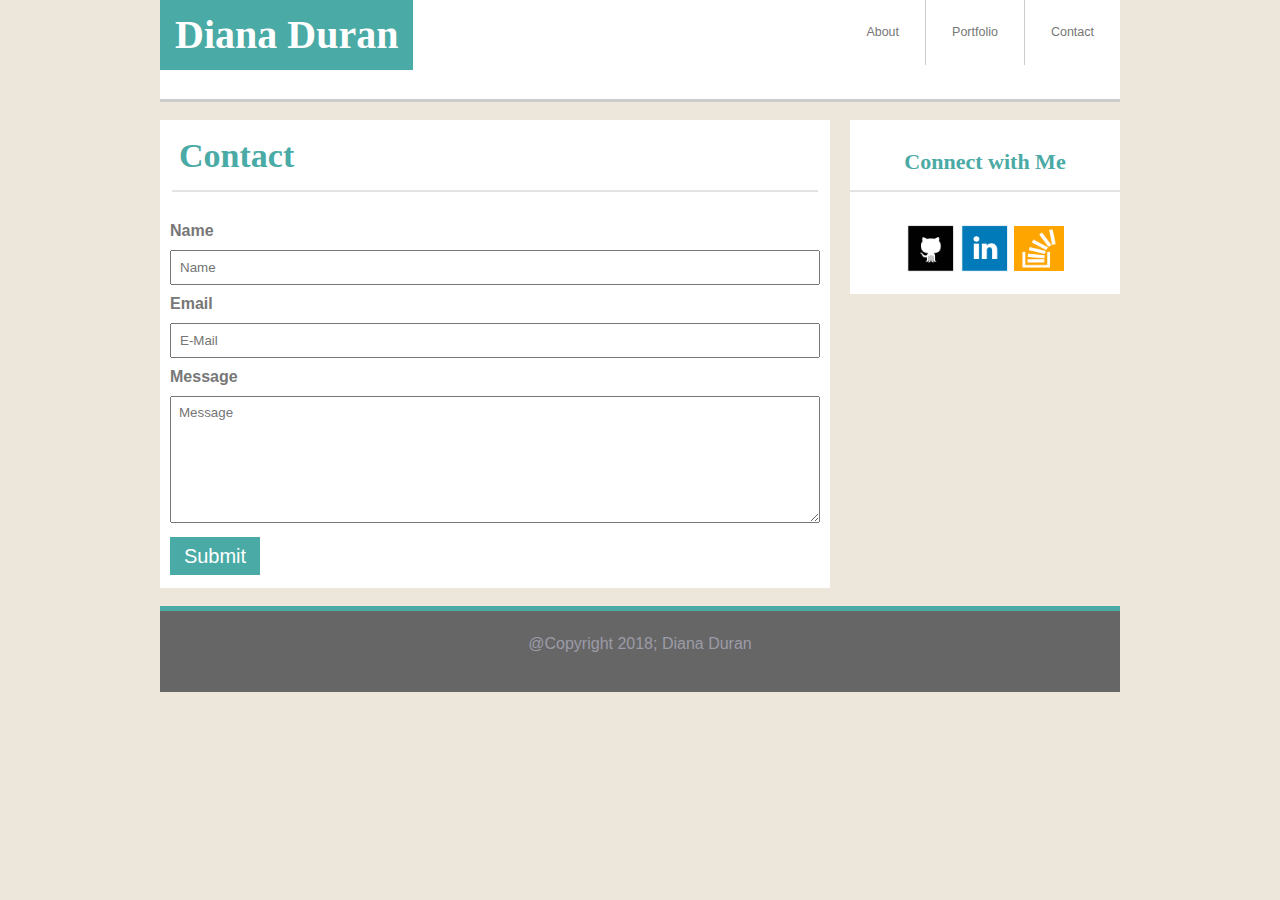
<file: contact.html>
<html>
<head>
	<meta charset="UTF-8">
	<title>Contact</title>
	<!--links-->
	<link rel="stylesheet" type="text/css" href="assets/css/style.css">
	<link rel="stylesheet" type="text/css" href="assets/css/reset.css">
	<!--Font-->
	<link href='http://fonts.googleapis.com/css?family=Signika' rel='stylesheet' type='text/css'>
	<link rel="icon" type="image/png" href="assets/images/dancing.ico" sizes="16x16">
</head>
<body>

<div class="container">

	<header>
	  <h1>Diana Duran</h1>
			<ul>
			  <li class="classBorder"><a href="contact.html">Contact</a></li>
			  <li class="classBorder"><a href="portfolio.html">Portfolio</a></li>
			  <li><a href="index.html">About</a></li>
			</ul>
	</header>

	
<article class="articleL">
	  <h1 class="classH1">Contact</h1>
	  <hr>
	   <form>
		 <p>Name</p><br>
		  <input type="text" name="name" placeholder="Name">
		  <br>
		 <p>Email</p><br>
		  <input type="text" name="email" placeholder="E-Mail">
		  <br>
		  <p>Message</p><br>
		  <textarea name="message" placeholder="Message"></textarea>
		  <br>
		  <input type="submit" value="Submit">

</form>
</article>

<article class="articleR">
	 <h1 class="classH1 classH1_Connect">Connect with Me</h1>
	 <hr>
	 <div class="iconA">
	 <a href="https://github.com/dianaduran/" target="_blank"><img src="assets/images/github.png"></a>
	 <a href="https://www.linkedin.com/feed/" target="_blank"><img src="assets/images/linkedin.png"></a>
	 <a href="https://stackoverflow.com/" target="_blank">
	 	<img src="assets/images/stackoverflow.png" style="height: 45px;   margin-bottom: 2px;"></a>
	 </div>
  
</article>
<footer><h3>@Copyright 2018; Diana Duran</h3></footer>
</div>

</body>
</html>
</file>
<file: assets/css/style.css>
body{
    color: #777777;
    background-color: #ede6da;
    background-image: url("https://www.transparenttextures.com/patterns/absurdity.png");
    /*height: auto;*/
}

.container{
	margin: auto;
    width: 960px;
    font-family: 'Arial', 'Helvetica Neue', Helvetica, sans-serif;
    position: relative;
    min-height: 100%
   } 
 


p{
   font-size: 20px;
   text-align: justify;
   display:inline;
}

b { 
    font-weight: bold !important;
}

.divP{
   
    margin-left: 6px;
    line-height: 1.8;
}

.iconP{
        margin-left: 315px;
}

.iconA{
    width: 100%;
    text-align: center;
}

a img{
    width: 50px;
}
	

header{
background: #ffffff;
border-bottom: 3px #cccccc solid !important;
height: 11%;
width: 100%;
}

header h1{
	float: left;
    font-family: 'Georgia', Times, Times New Roman, serif;
    font-size: 40px;
    font-weight: bold;
    background: #4aaaa5;
    padding: 15px;
    color: white;
}

.classH1{
	font-family: 'Georgia', Times, Times New Roman, serif;
    font-size: 34px;
    font-weight: bold;
    padding: 9px;
    color: #4aaaa5;
    }

.classH1_Connect{
	font-size: 22px;
    text-align: center;
    padding-top: 31px;
}

ul {
    list-style-type: none;
    margin: 0;
    padding: 0;
    overflow: hidden
    }

li {
    float: right;

    }

li a {
    display: block;
    text-align: center;
    padding: 26px;
    text-decoration: none;
	color: #777777;
	font-size: 12.5px;
        
}
.classBorder{
	border-left: 1px solid #cccccc;
}

li a:hover {
    background-color: #4aaaa5;
    color: white;
}

hr{
	border: 1px #80808038 solid !important;
	width: 99%;
    margin-bottom: 31px;
}

.articleL{
	float: left;
	background: white;
	margin: 18px 0px;
	width: 650px;
    padding: 10px;
}

.articleR{
	
	float: right;
	background: white;
	margin-top: 18px;
    margin-left: 10px;
	width: 270px;
    padding-bottom: 18px;
   }

.picMy{
	height: 50%;
    width: 40%;
    border-radius: 12px;
    float:left;
    margin-right: 12px;
}


h3{
    color:  #9c9ba6;
    padding-top: 25px !important;
}

footer{
    clear: both;
    margin: 0;
    width: 100%;
    height: 9%;
    background: #666666;
    text-align: center;
    border-top: 5px #4aaaa5 solid !important;
}


/*style contact*/

input[type="text"]{
    width: 100%;
    margin: 11px auto;
    padding: 8px
}

input[type="submit"]{
    margin: 3px auto;
    background: #4aaaa5;
    border: none;
    height: 38px;
    width: 90px;
    font-size: 20px;
    color: white;
}

textarea{
    width: 100%;
    height: 127px;
    margin: 11px auto;
    font-family: 'Arial', 'Helvetica Neue', Helvetica, sans-serif;
    padding: 8px

}

form{
    padding: 10px;
   
}

form p{
    font-weight: bold;

}

.imgProject{
    width: 300px;
    height: 200px;
    float: left;
    margin: 10px
}

.aImgProject1{
    width: inherit;
    height: 5%;
    background: #4aaaa5;
    position: absolute;
    bottom: 236px;
    top: 350px;
    border: none;
    font-size: 20px;
    color: #777777;
}

.aImgProject2{
    width: inherit;
    height: 5%;
    background: #4aaaa5;
    position: absolute;
    bottom: 236px;
    top: 559px;
    border: none;
    font-size: 20px;
    color: #777777;;
}
</file>
